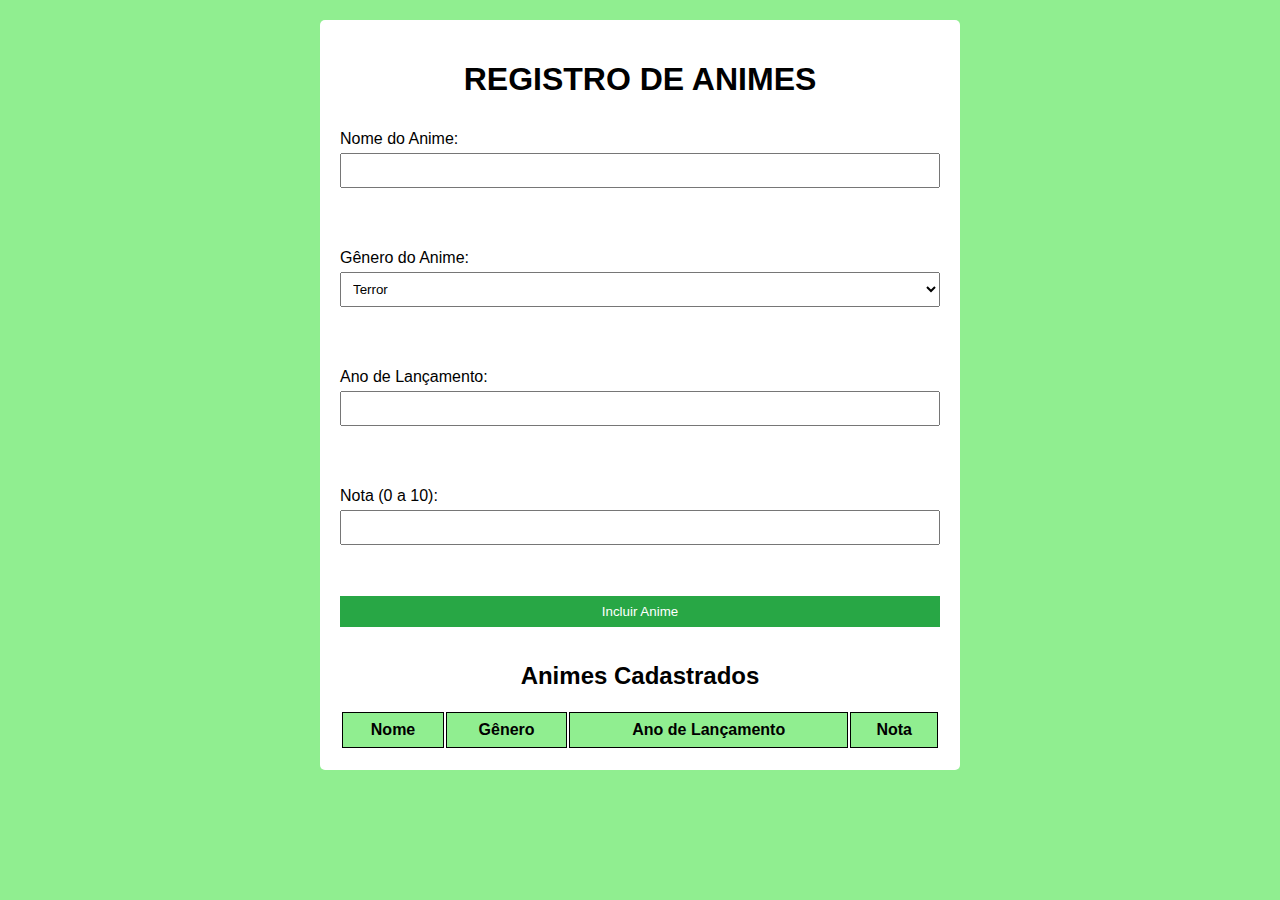
<file: aula20241004/index.html>
<!DOCTYPE html>
<html lang="pt-br">
<head>
    <meta charset="UTF-8">
    <meta name="viewport" content="width=device-width, initial-scale=1.0">
    <title>Cadastro de Animes</title>
    <link rel="stylesheet" href="style.css">
</head>
<body>

    <div class="container">
        <h1>REGISTRO DE ANIMES</h1>
        <form id="animeForm">
            <label for="nome">Nome do Anime: </label>
            <input type="text" id="nome"> <br><br>

            <label for="genero">Gênero do Anime: </label>
            <select id="genero0">
                <option value="terror">Terror </option>
                <option value="comedia">Comédia </option>
                <option value="romance">Romance </option>
                <option value="ação">Ação </option>
                <option value="isekai">Isekai </option>
                <option value="outros">Outros </option>
            </select> <br><br>

            <label for="alancamento">Ano de Lançamento: </label>
            <input type="number" id="alancamento"> <br><br>

            <label for="nota">Nota (0 a 10): </label>
            <input type="number" id="nota" min="0" max="10" > <br><br>

            <input type="submit" value="Incluir Anime" class="enviar">
        </form>

        <h2>Animes Cadastrados</h2>
        <table id="tabelaAnime">
            <thead>
                <tr>
                    <th>Nome</th>
                    <th>Gênero</th>
                    <th>Ano de Lançamento</th>
                    <th>Nota</th>
                </tr>
            </thead>
            <tbody>
            </tbody>
        </table>
    </div>
    <script src="script.js"></script>
</body>
</html>
</file>
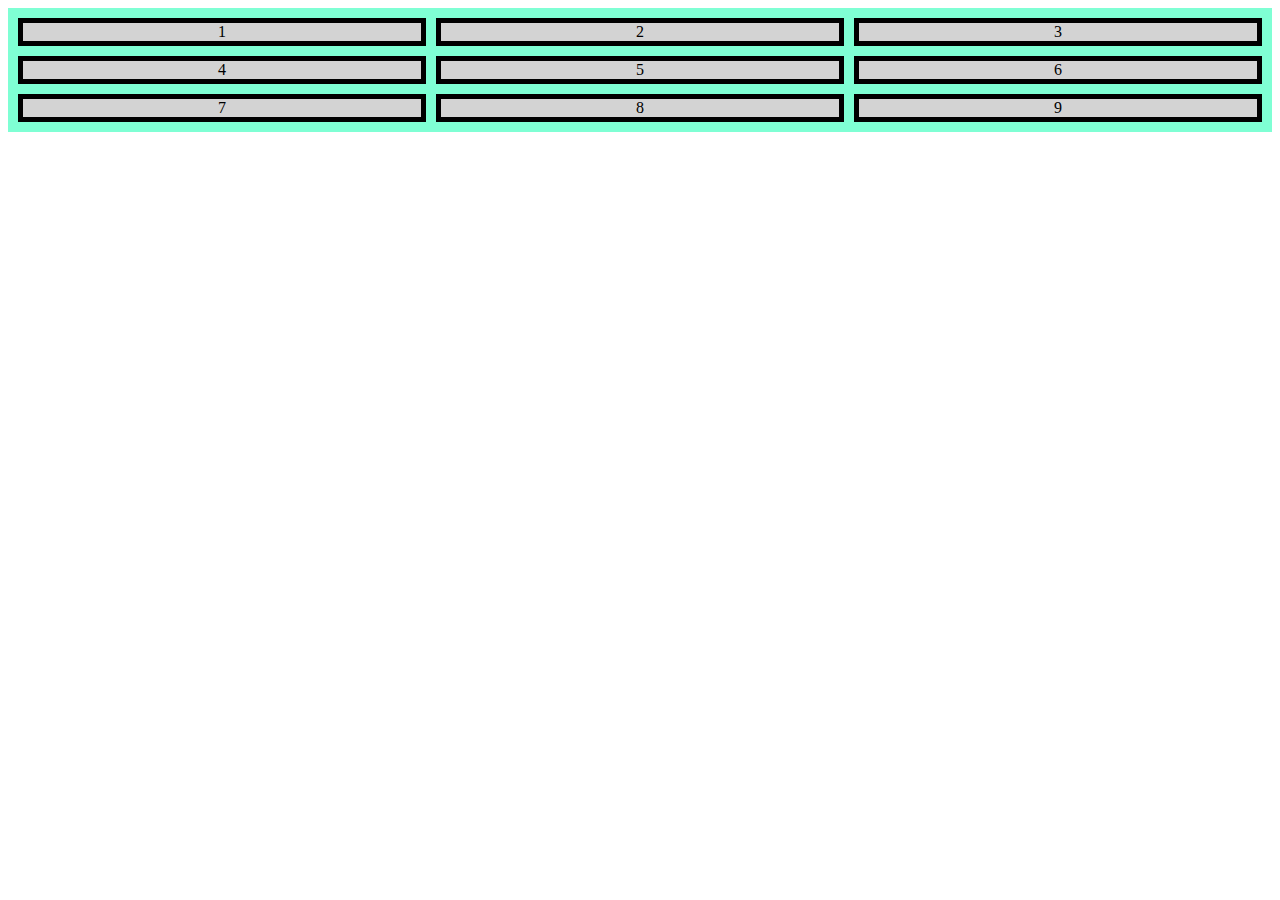
<file: LayoutHTML/exemploGrid.html>
<!DOCTYPE html>
<html lang="en">
<head>
    <meta charset="UTF-8">
    <meta name="viewport" content="width=device-width, initial-scale=1.0">
    <title>Exemplo Grid 01</title>
</head>

<style>
.container{
    display: grid;
    grid-template-columns: auto auto auto;
    gap: 10px;
    background-color: aquamarine;
    padding: 10px;
}

.container > div {
    background-color: lightgray;
    border: 5px solid black;
    text-align: center;
}

</style>

<body>
    <div class="container">
        <div class="item">1</div>
        <div class="item">2</div>
        <div class="item">3</div>
        <div class="item">4</div>
        <div class="item">5</div>
        <div class="item">6</div>
        <div class="item">7</div>
        <div class="item">8</div>
        <div class="item">9</div>
    </div>
</body>
</html>
</file>
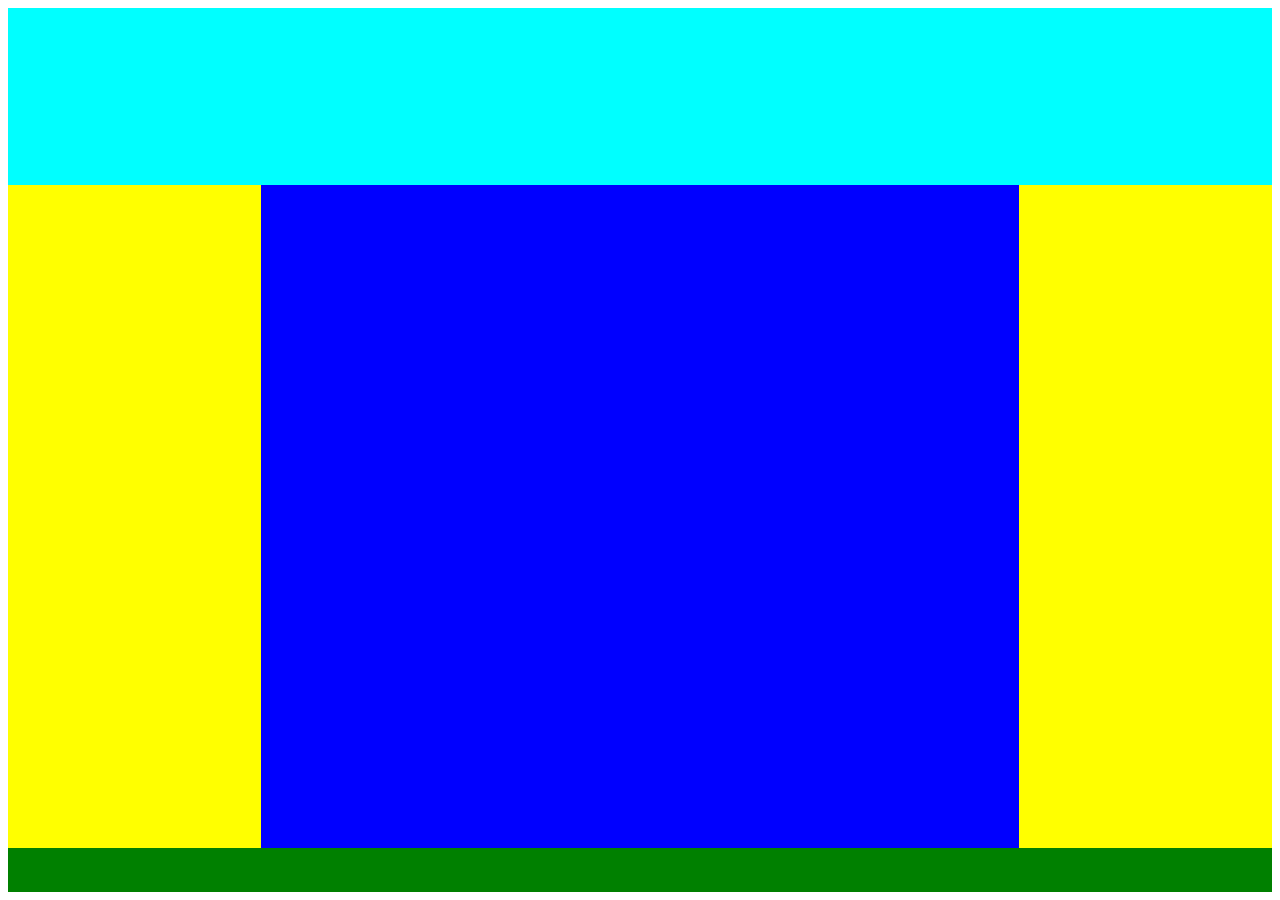
<file: LayoutHTML/exemploGrid2.html>
<html>
    <head>
        <title>Exemplo Grid</title>
        <link rel="stylesheet" href="Grid2.css"> 
    </head>
    <body>
        <div class="container">
            <header>
            
            </header>
    
            <aside id="aside1">
            </aside> 

            <main>
    
            </main>
                
            <aside id="aside2">
            </aside>

            <footer>
        
            </footer>

        </div>
    </body>
</html>
</file>
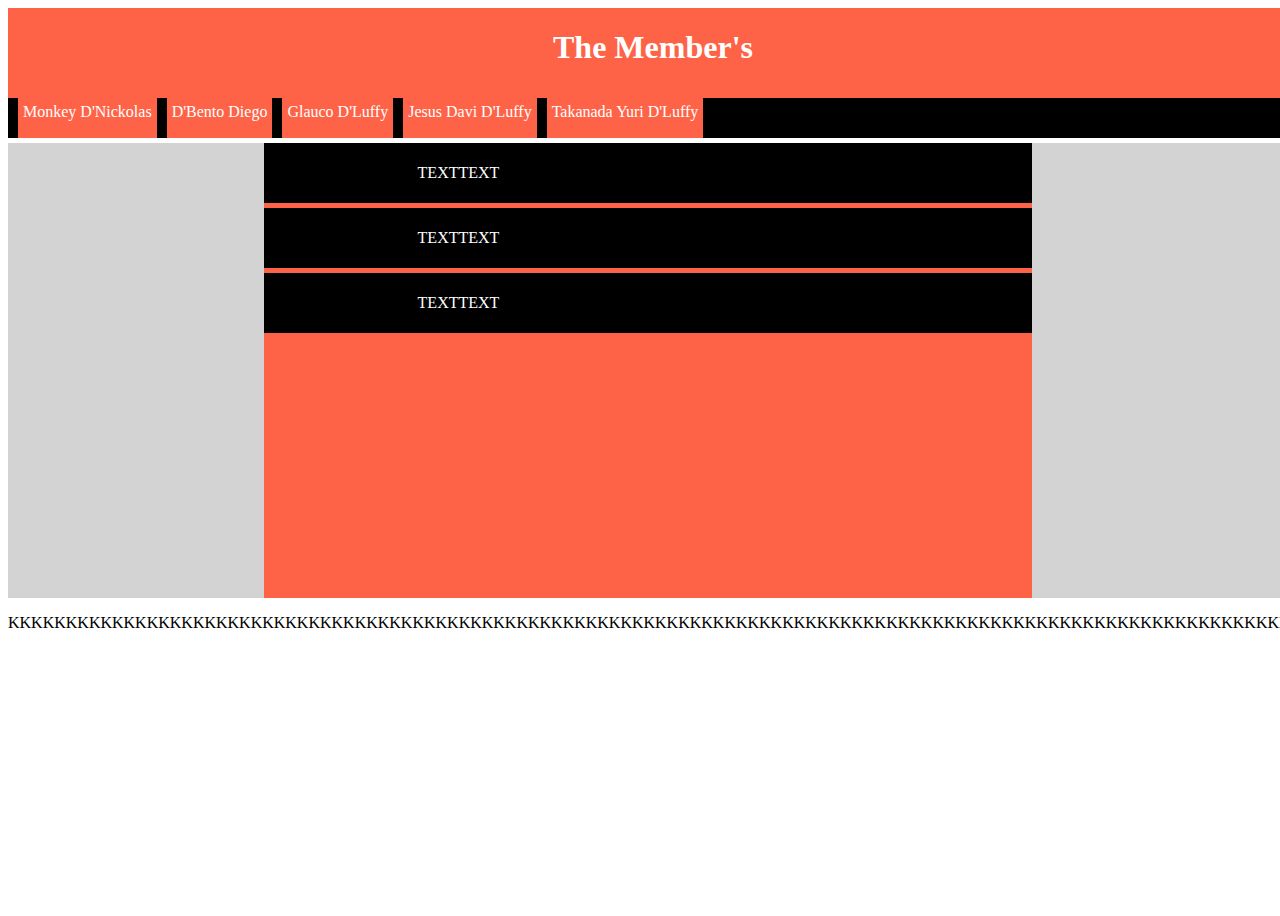
<file: LayoutHTML/layout.html>
<html lang="pt-br">
<head>
    <meta charset="UTF-8">
    <meta name="viewport" content="width=device-width, initial-scale=1.0">
    <link rel="stylesheet" href="layout_CSS.css">
    <title>Layouts</title>
</head>
<body>
    <div class="container">

        <div class="cabecalho">
            <h1>The Member's</h1>
        </div>
    
        <div class="navbar"> <!--navbar -> manu com barra de nagacao-->
            <div class="navbaritem">Monkey D'Nickolas</div>
            <div class="navbaritem">D'Bento Diego</div>
            <div class="navbaritem">Glauco D'Luffy</div>
            <div class="navbaritem">Jesus Davi D'Luffy</div>
            <div class="navbaritem">Takanada Yuri D'Luffy</div>
        </div> 
        
        <div class="conteudoSite">
            <p>
                KKKKKKKKKKKKKKKKKKKKKKKKKKKKKKKKKKKKKKKKKKKKKKKKKKKKKKKKKKKKKKKKKKKKKKKKKKKKKKKKKKKKKKKKKKKKKKKKKKKKKKKKKKKKKKKKKKKKKKKKKKKKKKKKKKKKKKKKKKKKKKKKKKKKKKKK
            </p>
        </div>

        <div class="lateralEsquerda">

        </div>
        <div class="conteudo">
            <div class="conteudoitem">
                <p>TEXTTEXT</p>
            </div>
    
            <div class="conteudoitem">
                <p>TEXTTEXT</p>
            </div>
    
            <div class="conteudoitem">
                <p>TEXTTEXT</p>
            </div>
        </div>
        <div class="lateralDireita">

        </div>
    </div>
</body>
</html>
</file>
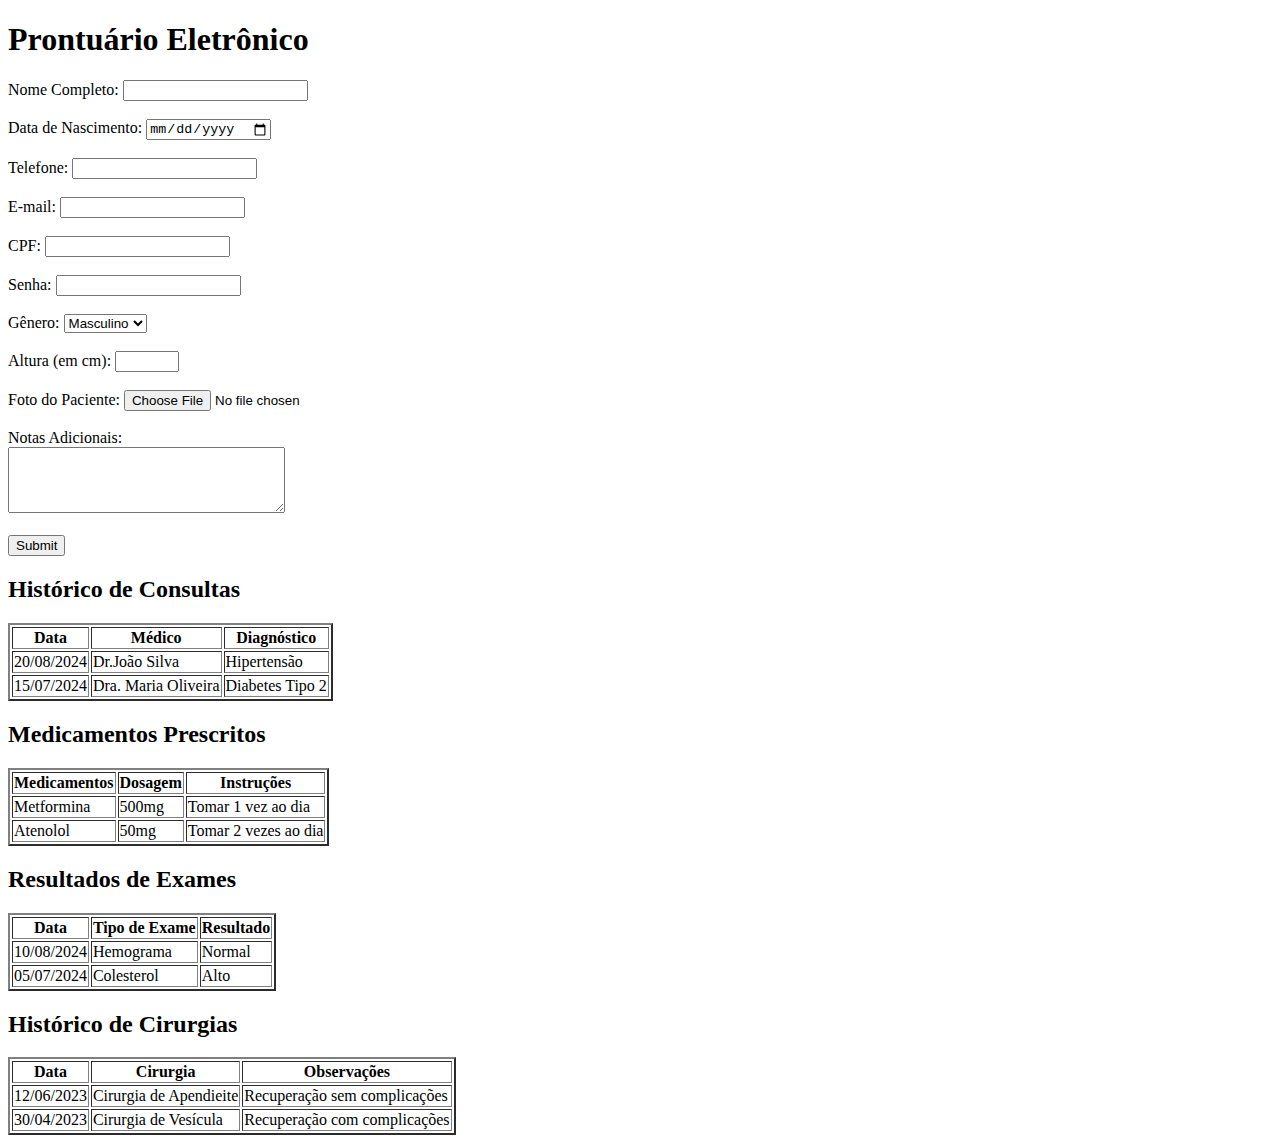
<file: ProntuarioHtmlBasic/prontuario.html>
<!DOCTYPE html>
<html lang="pt-br">

<head>
    <meta charset="UTF-8">
    <meta name="viewport" content="width=device-width, initial-scale=1.0">
    <title>Prontuário Eletrônico do Hospital</title>
</head>

<body>

    <h1>Prontuário Eletrônico</h1>

    <div>
        <label for="nome completo">Nome Completo:</label>
        <input type="text" name="nome completo"> <br> <br>

        <label for="ddn">Data de Nascimento:</label>
        <input type="date" name="ddn"> <br> <br>
        
        <label for="contato">Telefone:</label>
        <input type="tel" name="contato"> <br> <br>

        <label for="email">E-mail:</label>
        <input type="email" name="email"> <br> <br>
        
        <label for="cpf">CPF:</label>
        <input type="text" name="cpf"> <br> <br>
        
        <label for="senha">Senha:</label>
        <input type="password" name="senha"> <br> <br>
        
        <label for="genero">Gênero:</label>
        <select value="genero"> 
            <option>Masculino</option>
            <option>Feminino</option>
        </select> <br> <br>
        
        <label for="altura">Altura (em cm):</label>
        <input type="number" name="altura" step="1" min="0" max="200">
    </div>
    <div>
        <form>
            <br>
            <!--subir arquivo para o site-->
            <label for="foto">Foto do Paciente:</label>
            <input type="file" name="foto"> <br> <br>

            <!--inserir texto com quebra de linha-->
            <label for="notas">Notas Adicionais:</label> <br>
            <textarea name="notas" rows="4" cols="32"></textarea> <br> <br>
            <input type="submit" name="enviar">
        </form>
    </div>

    <div>
        <h2>Histórico de Consultas</h2>

        <table border= "2">
            <tr>
                <th>Data</th>
                <th>Médico</th>
                <th>Diagnóstico</th>
            </tr>
            <tbody>
                <td>20/08/2024</td>
                <td>Dr.João Silva</td>
                <td>Hipertensão</td>
            </tbody>
            <tbody>
                <td>15/07/2024</td>
                <td>Dra. Maria Oliveira</td>
                <td>Diabetes Tipo 2</td>
            </tbody>
        </table>
    </div>

    <div>
        <h2>Medicamentos Prescritos</h2>

        <table border="2">
            <tr>
                <th>Medicamentos</th>
                <th>Dosagem</th>
                <th>Instruções</th>
            </tr>
            <tbody>
                <td>Metformina</td>
                <td>500mg</td>
                <td>Tomar 1 vez ao dia</td>
            </tbody>
            <tbody>
                <td>Atenolol</td>
                <td>50mg</td>
                <td>Tomar 2 vezes ao dia</td>
            </tbody>
        </table>
    </div>

    <div>
        <h2>Resultados de Exames</h2>

        <table border="2">
            <tr>
                <th>Data</th>
                <th>Tipo de Exame</th>
                <th>Resultado</th>
            </tr>
            <tbody>
                <td>10/08/2024</td>
                <td>Hemograma</td>
                <td>Normal</td>
            </tbody>
            <tbody>
                <td>05/07/2024</td>
                <td>Colesterol</td>
                <td>Alto</td>
            </tbody>
        </table>
    </div>

    <div>
        <h2>Histórico de Cirurgias</h2>

        <table border="2">
            <tr>
                <th>Data</th>
                <th>Cirurgia</th>
                <th>Observações</th>
            </tr>
            <tbody>
                <td>12/06/2023</td>
                <td>Cirurgia de Apendieite</td>
                <td>Recuperação sem complicações</td>
            </tbody>
            <tbody>
                <td>30/04/2023</td>
                <td>Cirurgia de Vesícula</td>
                <td>Recuperação com complicações</td>
            </tbody>
        </table>
    </div>
</body>
</html>
</file>
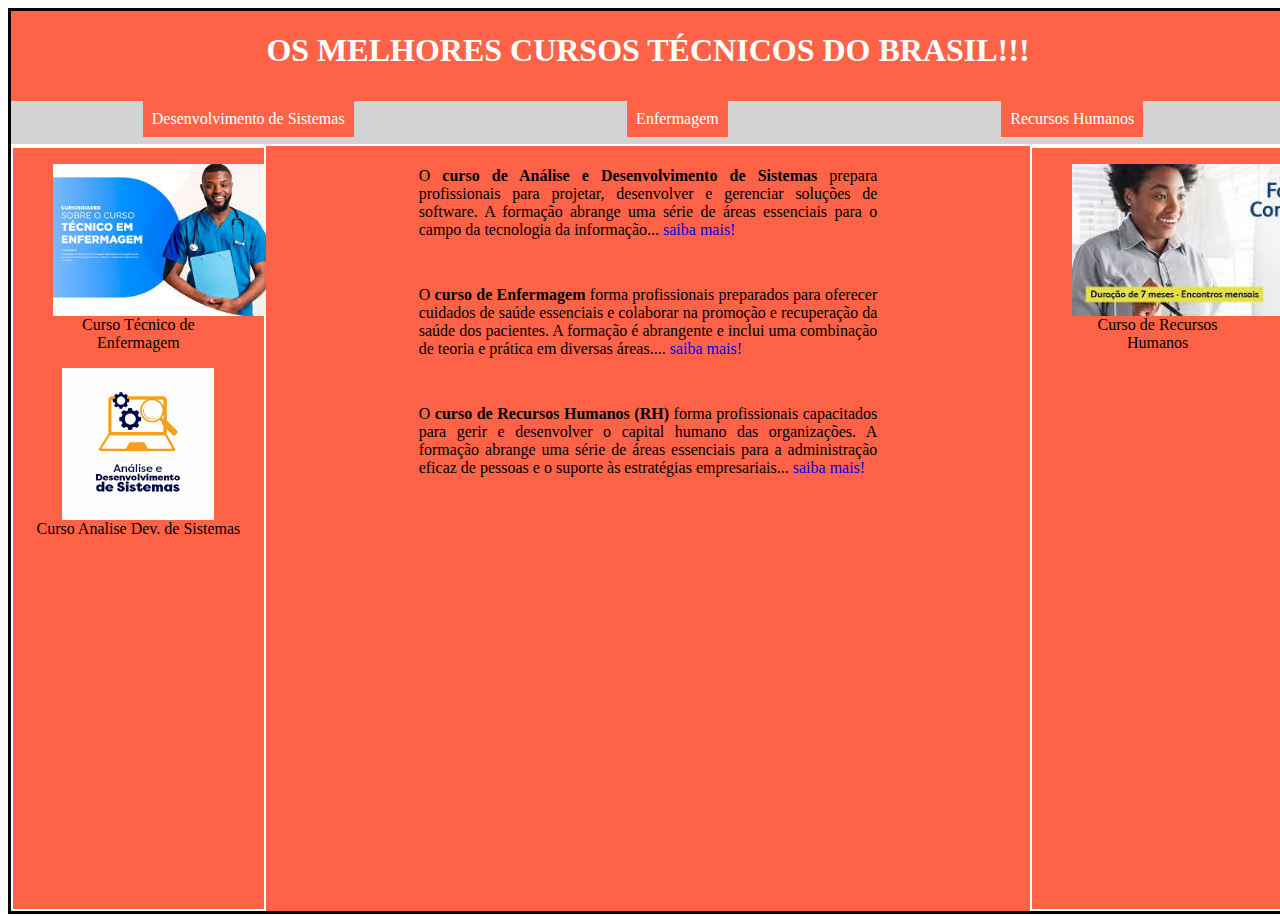
<file: TP Avaliativo 2/indexTP2.html>
<html lang="pt-br"></html>
<head>
    <meta charset="UTF-8">
    <meta name="viewport" content="width=device-width, initial-scale=1.0">
    <link rel="stylesheet" href="TP2.css">
    <title>CURSOS BH</title>
</head>
<body>
    <div class="container">

        <div class="cabecalho">
            <h1>OS MELHORES CURSOS TÉCNICOS DO BRASIL!!!</h1>
        </div>
    
        <div class="navbar">

            <a href="/DevSystem.html" target="_blank">
                <div class="navbaritem">Desenvolvimento de Sistemas</div>
            </a>

            <a href="/Enfermagem.html" target="_blank">
                <div class="navbaritem">Enfermagem</div>
            </a>

            <a href="/RH.html" target="_blank">
                <div class="navbaritem">Recursos Humanos</div>
            </a>
            
        </div> 

        <div class="lateralEsquerda">

            <figure>
                <img src="Enf.jpg" alt="Enfermagem" height="20%">
                <figcaption>Curso Técnico de Enfermagem</figcaption>
            </figure>

            <figure></figure>
                <img src="Dev.png" alt="Enfermagem" height="20%">
                <figcaption>Curso Analise Dev. de Sistemas</figcaption>
            </figure>
            
        </div>

        <div class="conteudo">
            <div class="conteudoitem">
                <p> O <strong>curso de Análise e Desenvolvimento de Sistemas</strong> prepara profissionais para projetar, desenvolver e gerenciar soluções de software. A formação abrange uma série de áreas essenciais para o campo da tecnologia da informação... 
                <a href="#" target="_blank">saiba mais!</a>
                </p>
            </div>
            <div class="conteudoitem">
                <p>O <strong>curso de Enfermagem</strong> forma profissionais preparados para oferecer cuidados de saúde essenciais e colaborar na promoção e recuperação da saúde dos pacientes. A formação é abrangente e inclui uma combinação de teoria e prática em diversas áreas....
                    <a href="#" target="_blank">saiba mais!</a>
                </p>
            </div>
            <div class="conteudoitem">
                <p>O <strong>curso de Recursos Humanos (RH)</strong> forma profissionais capacitados para gerir e desenvolver o capital humano das organizações. A formação abrange uma série de áreas essenciais para a administração eficaz de pessoas e o suporte às estratégias empresariais...
                <a href="#" target="_blank">saiba mais!</a>
                </p>
            </div>
        </div>

        <div class="lateralDireita">

            <figure>
                <img src="RH.jpg" alt="RH" height="20%">
                <figcaption>Curso de Recursos Humanos</figcaption>
            </figure>
            
        </div>
    </div>
</body>
</html>
</file>
<file: aula20241004/style.css>
body {
    font-family: Arial;
    background-color: lightgreen;
    margin: 0;
    padding: 20px;
}

.container {
    max-width: 600px;
    margin: auto;
    background: white;
    padding: 20px;
    border-radius: 5px;
}

h1, h2 {
    text-align: center;
}

form {
    display: flex;
    flex-direction: column;
}

label {
    margin: 10px 0 5px;
}

input, select {
    padding: 8px;
    margin-bottom: 15px;
}

.enviar {
    background-color: #28a745;
    color: white;
    border: 2px;
}

table {
    width: 100%;
    margin-top: 20px;
}

th, td {
    border: 1px solid black;
    padding: 8px;
    text-align: center;
}

th {
    background-color: lightgreen;
}
</file>
<file: LayoutHTML/Grid2.css>
header{
    background-color: aqua;
    grid-area: header;
}
#aside1 {
    background-color: yellow;
    grid-area: aside1;
}

#aside2 {
    background-color: yellow;
    grid-area: aside2;
}
main {
    background-color: blue;
    grid-area: main;
}

footer {
    background-color: green;
    grid-area: footer;
}

.container {
    display: grid;
    grid-template-rows: 20% 75% 5%;
    grid-template-columns: 20% 60% 20%;
    grid-template-areas : 
    "header header header"
    "aside1 main aside2"
    "footer footer footer";
    height: 100%;
}
</file>
<file: LayoutHTML/layout_CSS.css>
body{
    height: 100%;
    width: 100%;
}

h1{
    margin-block-end: 0pt;
    text-align: center;
}

.cabecalho{
    color: white;
    background-color: tomato;
    grid-area: cabecalho;
    padding-left: 10px;
}

.navbar{
    display: flex;
    background-color: black;
    grid-area: menu;
    padding-left: 10px;
    margin-bottom: 5px;
}

.navbaritem{
    background-color: tomato;
    color: white;
    margin-right: 10px;
    padding: 5px;
}

.conteudo{
    background-color: tomato;
    grid-area: central;
}

.conteudoitem{
    background-color: black;
    color: white;
    text-align: justify;
    padding-top: 5px;
    padding-bottom: 5px;
    padding-left: 20%;
    padding-right: 20%;
    margin-bottom: 5px;
}

.container {
    display: grid;
    grid-template-columns: 20% 60% 20%;
    grid-template-rows: 10% 5% auto;
    grid-template-areas: 
    "cabecalho cabecalho cabecalho"
    "menu menu menu"
    "esquerda central direita";
    height: 100%;
}

.lateralEsquerda {
    background-color: lightgray;
    grid-area: esquerda;
}

.lateralDireita {
    background-color: lightgray;
    grid-area: direita;
}
</file>
<file: TP Avaliativo 2/TP2.css>
body{
    height: 100%;
    width: 100%;
}

.cabecalho{
    color: white;
    background-color: tomato;
    grid-area: cabecalho;
    margin-block-end: 0px;
    text-align: center
}

.navbar{
    display: flex;
    background-color: lightgray;
    grid-area: menu;
    margin-bottom: 2px;
    justify-content: space-around; /*Afastamento dos Cursos*/
}

.navbaritem{
    background-color: tomato;
    color: white;
    margin-right: 10px;
    padding: 9px;
}

.conteudo {
    background-color: tomato;
    grid-area: central;
}

.conteudoitem {
    padding-top: 5px;
    padding-bottom: 5px;
    color: black;
    padding-left: 20%;
    padding-right: 20%;
    text-align: justify;
    margin-bottom: 5px;
}

.container {
    display: grid;
    grid-template-columns: 20% 60% 20%;
    grid-template-rows: 10% 5% auto;
    grid-template-areas: 
    "cabecalho cabecalho cabecalho"
    "menu menu menu"
    "esquerda central direita";
    height: 100%;
    border: solid 3px black;
}

.lateralEsquerda {
    background-color: tomato;
    grid-area: esquerda;
    margin: 2px;
}

.lateralDireita {
    background-color: tomato;
    grid-area: direita;
    margin: 2px;
}

a {
    text-decoration: none;
}

img {
    display: block;
    margin: 0 auto;
}

figcaption {
    text-align: center;
}
</file>
